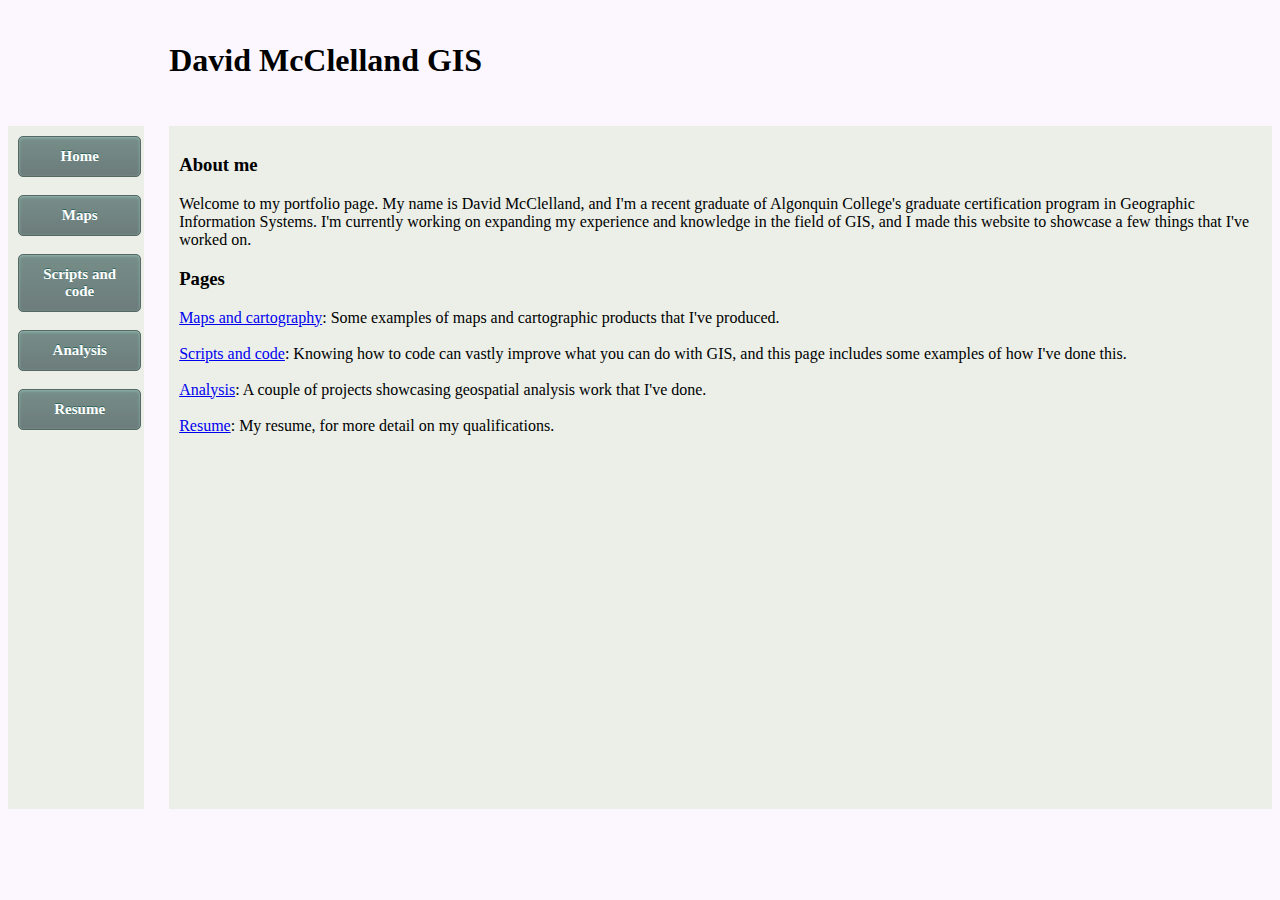
<file: index.html>
﻿<!DOCTYPE="html">
<head>
<meta charset="UTF-8" name="David McClelland GIS">
<link rel="stylesheet" type="text/css" href="style.css">
<title>David McClelland GIS</title>
</script>
</head>

<body>
<div class="section group">
	<div class="col span_1_of_8">
	</div>
	<div class="col span_7_of_8" style="background:#FCF7FF;">
		<h1>David McClelland GIS</h1>
	</div>
</div>
<div class="section group">
	<div class="col span_1_of_8" style="text-align: center;">
		<div class="content">
		<a href="index.html" class="myButton">Home</a>
		<br>
		<br>
		<a href="maps.html" class="myButton">Maps</a>
		<br>
		<br>
		<a href="scripts.html" class="myButton">Scripts and code</a>
		<br>
		<br>
		<a href="analysis.html" class="myButton">Analysis</a>
		<br>
		<br>
		<a href="resume.html" class="myButton">Resume</a>
		</div>
	</div>
	<div class="col span_7_of_8">
		<div class="content" id="main" style="overflow:auto;">
		<h3>About me</h3>
		Welcome to my portfolio page. My name is David McClelland, and I'm a recent graduate of Algonquin College's graduate certification program in Geographic Information Systems. I'm currently working on expanding my experience and knowledge in the field of GIS, and I made this website to showcase a few things that I've worked on.
		<h3>Pages</h3>
		<a href="maps.html">Maps and cartography</a>: Some examples of maps and cartographic products that I've produced.
		<br>
		<br><a href="scripts.html">Scripts and code</a>: Knowing how to code can vastly improve what you can do with GIS, and this page includes some examples of how I've done this.
		<br>
		<br><a href="analysis.html">Analysis</a>: A couple of projects showcasing geospatial analysis work that I've done.
		<br>
		<br><a href="resume.html">Resume</a>: My resume, for more detail on my qualifications.
		</div>
	</div>
</div>
</body>
</file>
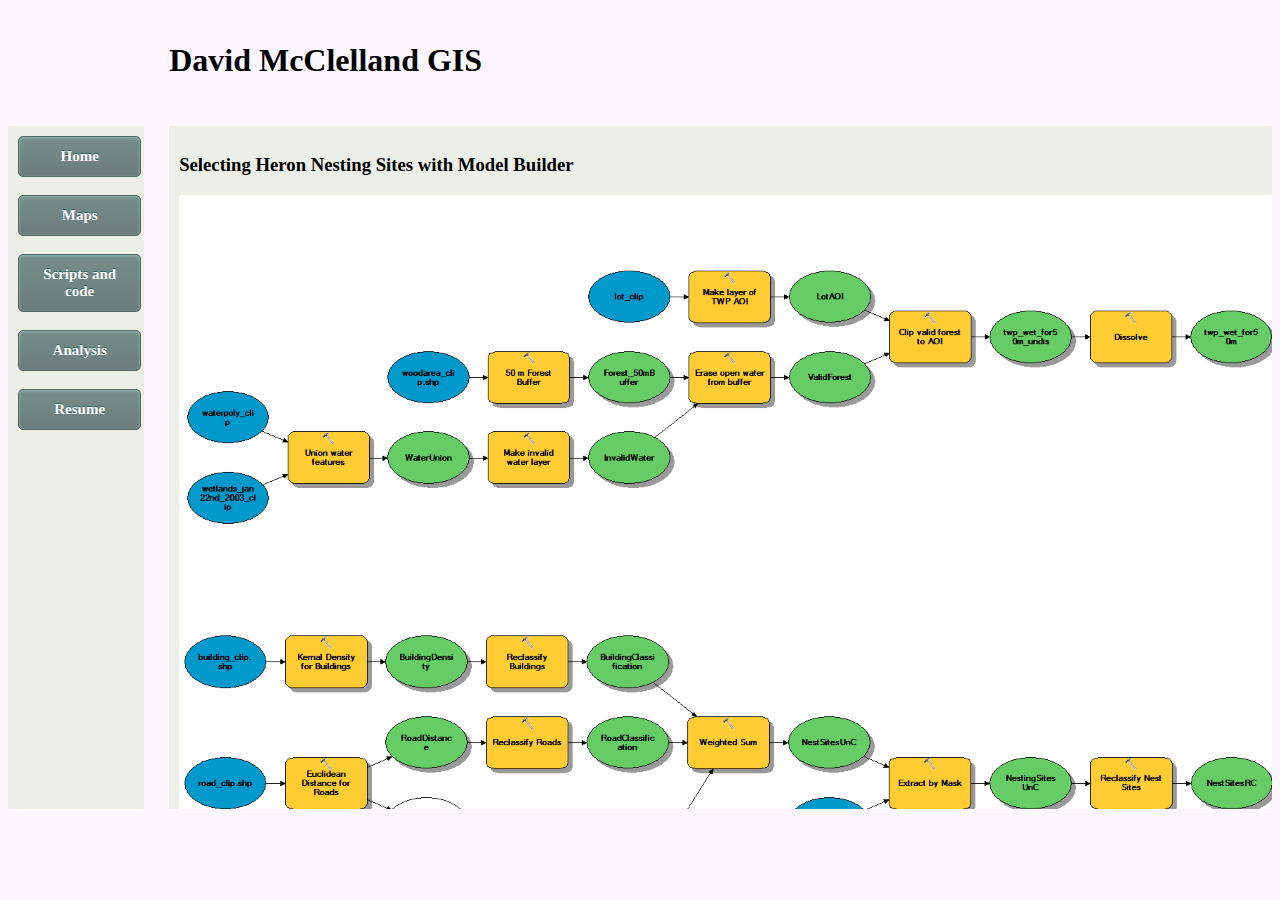
<file: analysis.html>
﻿<!DOCTYPE="html">
<head>
<meta charset="UTF-8" name="David McClelland GIS">
<link rel="stylesheet" type="text/css" href="style.css">
<title>David McClelland GIS</title>
</script>
</head>

<body>
<div class="section group">
	<div class="col span_1_of_8">
	</div>
	<div class="col span_7_of_8" style="background:#FCF7FF;">
		<h1>David McClelland GIS</h1>
	</div>
</div>
<div class="section group">
	<div class="col span_1_of_8" style="text-align: center;">
		<div class="content">
		<a href="index.html" class="myButton">Home</a>
		<br>
		<br>
		<a href="maps.html" class="myButton">Maps</a>
		<br>
		<br>
		<a href="scripts.html" class="myButton">Scripts and code</a>
		<br>
		<br>
		<a href="analysis.html" class="myButton">Analysis</a>
		<br>
		<br>
		<a href="resume.html" class="myButton">Resume</a>
		</div>
	</div>
	<div class="col span_7_of_8">
		<div class="content" id="main" style="overflow:auto;">
		<h3>Selecting Heron Nesting Sites with Model Builder</h3>
		<center><img src="Images\ConstraintModel.png">
		<br>
		<img src="Images\CriteriaModel.png"></center>
		<div class="section group">
			<div class="col span_6_of_8">
				<br>These models were produced as part of a project undertaken for the GIS program at Algonquin College. The objective was to analyze an approximately 600 km2 area in Eastern Ontario to discover suitable locations to build Great Blue Heron nesting sites. There were two steps to this analysis, the first of which was to develop a constraint model to remove areas which were completely unsuitable for nests, such as open water or, conversely, being too far from a body of water. Secondly, a criteria model was built and applied which applied search distances for proximity to water bodies, as well as distance from roads and buildings. This information was finally compiled and reclassified using a weighted scale into a raster dataset with high, medium, and low levels of suitability for nesting sites. The image to the right shows a small section of the output along with two road features, which act as an example of a negative impact on nesting site suitability.
			</div>
			<div class="col span_2_of_8">
				<br><img src="Images\herons.png">
			</div>
		</div>
		<h3>Support Vector Machine Classification</h3>
		<center><img src="Images\SVN.png"></center>
		<br>This map was produced using a supervised classification method for remotely sensed images called Support Vector Machine (SVN). The input was a LANDSAT image of Ottawa, Ontario taken in 2006. Several training areas were created for each class using known locations, which was then run through the SVN tool in ENVI Image Analysis Software. The resulting land classification raster was then imported to ArcGIS where it was used to produce the above map of land use in Ottawa.
		</div>
	</div>
</div>
</body>
</file>
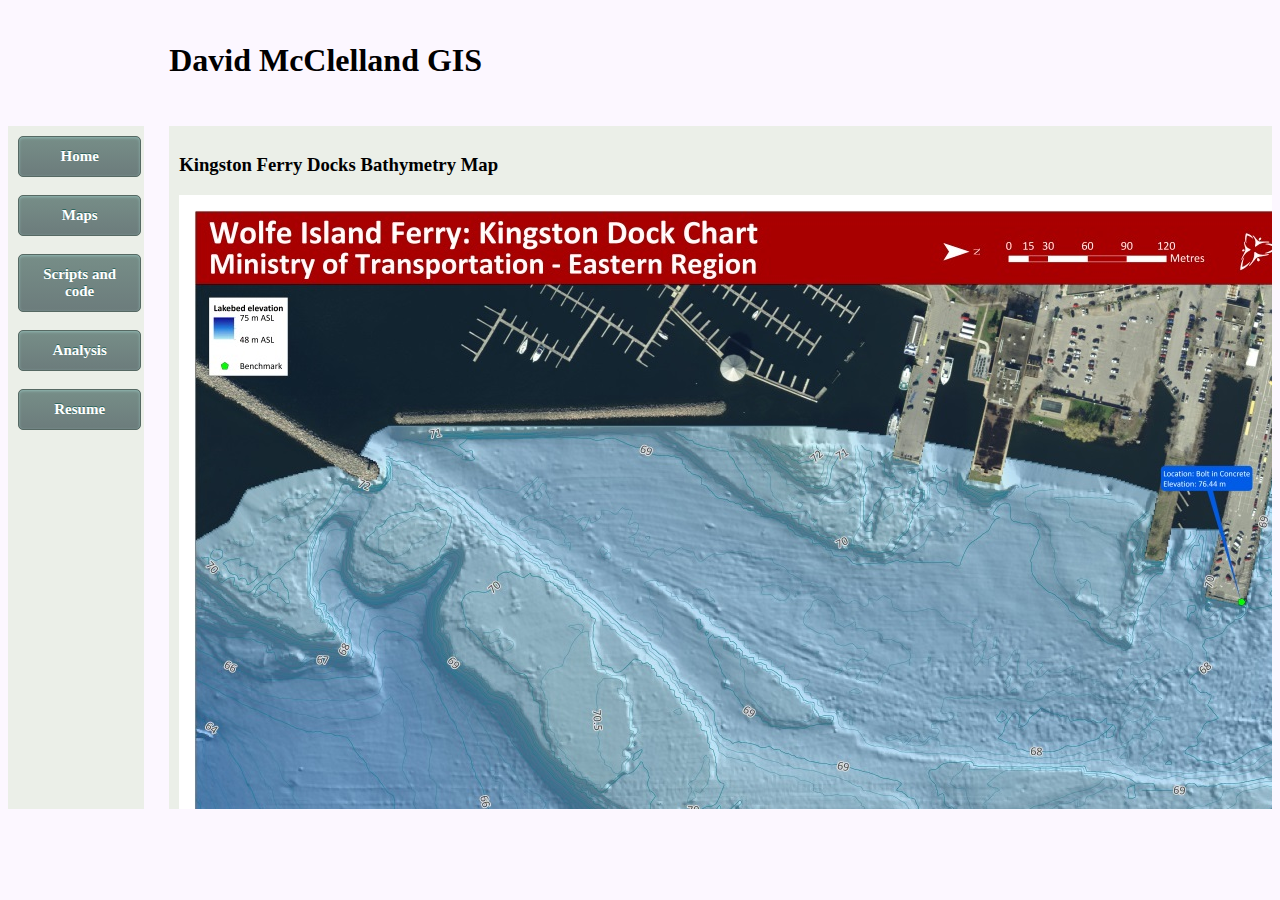
<file: maps.html>
<!DOCTYPE="html">
<head>
<meta charset="UTF-8" name="David McClelland GIS">
<link rel="stylesheet" type="text/css" href="style.css">
<title>David McClelland GIS</title>
</script>
</head>

<body>
<div class="section group">
	<div class="col span_1_of_8">
	</div>
	<div class="col span_7_of_8" style="background:#FCF7FF;">
		<h1>David McClelland GIS</h1>
	</div>
</div>
<div class="section group">
	<div class="col span_1_of_8" style="text-align: center;">
		<div class="content">
		<a href="index.html" class="myButton">Home</a>
		<br>
		<br>
		<a href="maps.html" class="myButton">Maps</a>
		<br>
		<br>
		<a href="scripts.html" class="myButton">Scripts and code</a>
		<br>
		<br>
		<a href="analysis.html" class="myButton">Analysis</a>
		<br>
		<br>
		<a href="resume.html" class="myButton">Resume</a>
		</div>
	</div>
	<div class="col span_7_of_8">
		<div class="content" id="main">
		<h3>Kingston Ferry Docks Bathymetry Map</h3>
		<center><img style="align:center;" src="Images\KingstonDocks.jpg"></center>
		<br>This map was produced for the Ontario Ministry of Transportation (MTO), as a guide to the water depths around a ferry dock operated by the MTO in Kingston, Ontario. The data was initially in a raw format, delivered from an external contract as sonar readings. These readings were converted into a point layer, and a raster dataset was created using an Inverse Distance Weighted interpolator. The density of the points available from the sonar data ensured that the interpolation should have an extremely low level of error. Contours and a hillshade were created from the resulting raster dataset to allow for easier interpretation of the information.
		<br>
		<br><i>Note: The map layout was produced at a poster size, some detail was lost when the image was resized for the web</i>
		<h3>Reptile Fence Map</h3>
		<center><img style="align:center;" src="Images\ReptileFences.png"></center>
		<br>This is another map produced for the MTO, in this case a request from the Environmental section for a map of reptile fences along provincial highways in Eastern Ontario. The map was intended to be used in a presentation, so simplicity seemed to be the best approach. Only the most pertinent features were included, namely the highways, water features, and the fence locations themselves. Additionally, simple flat colours and symbols were chosen so that each feature could be easily distinguished and interpreted.
		<h3>Small Mutiples Map of Agricultural Output</h3>
		<center><img src="Images\SmallMultiples.png"></center>
		<br>This map was produced for a class in the GIS program at Algonquin College, and shows the agricultural production of four different crops in Central Canada. Data from the Statistics Canada Agricultural Census was used, and the total area used for each crop in each census area was calculated. Only areas where at least 1% of the arable land is used for that crop are displayed. In addition, the top 25% of production areas for each crop were determined, and are displayed in a darker colour to show where the most productive regions are in the study area.
		</div>
	</div>
</div>
</body>
</file>
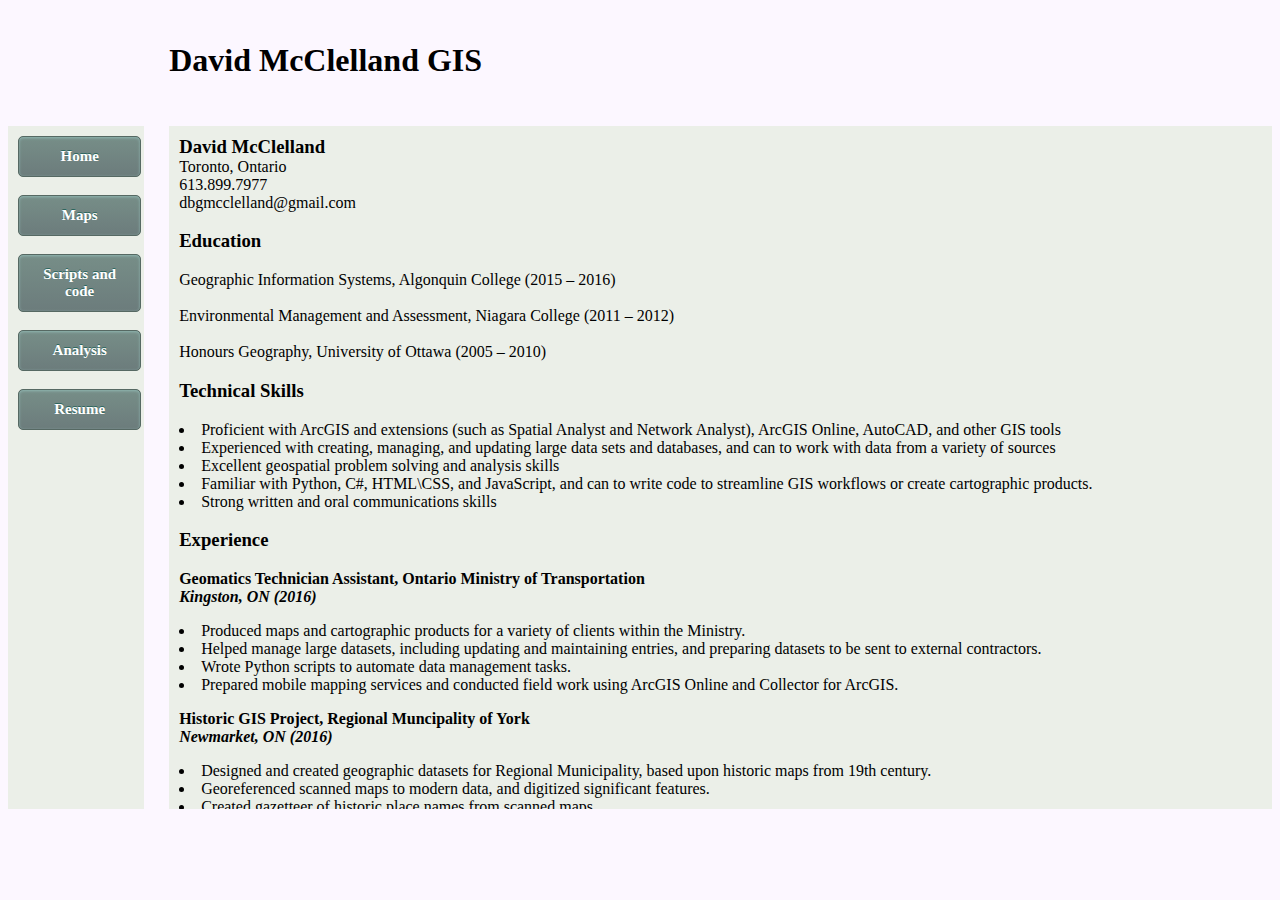
<file: resume.html>
﻿<!DOCTYPE="html">
<head>
<meta charset="UTF-8" name="David McClelland GIS">
<link rel="stylesheet" type="text/css" href="style.css">
<title>David McClelland GIS</title>
</script>
</head>

<body>
<div class="section group">
	<div class="col span_1_of_8">
	</div>
	<div class="col span_7_of_8" style="background:#FCF7FF;">
		<h1>David McClelland GIS</h1>
	</div>
</div>
<div class="section group">
	<div class="col span_1_of_8" style="text-align: center;">
		<div class="content">
		<a href="index.html" class="myButton">Home</a>
		<br>
		<br>
		<a href="maps.html" class="myButton">Maps</a>
		<br>
		<br>
		<a href="scripts.html" class="myButton">Scripts and code</a>
		<br>
		<br>
		<a href="analysis.html" class="myButton">Analysis</a>
		<br>
		<br>
		<a href="resume.html" class="myButton">Resume</a>
		</div>
	</div>
	<div class="col span_7_of_8">
		<div class="content" id="main" style="overflow:auto;">
		<h3 style="display:inline;">David McClelland</h3>
		<br>Toronto, Ontario
		<br>613.899.7977
		<br>dbgmcclelland@gmail.com
		<h3>Education</h3>
		Geographic Information Systems, Algonquin College (2015 – 2016)<br>
		<br>Environmental Management and Assessment, Niagara College (2011 – 2012)<br>
		<br>Honours Geography, University of Ottawa (2005 – 2010)<br>
		<h3>Technical Skills</h3>
		<li>Proficient with ArcGIS and extensions (such as Spatial Analyst and Network Analyst), ArcGIS Online, AutoCAD, and other GIS tools</li>
		<li>Experienced with creating, managing, and updating large data sets and databases, and can to work with data from a variety of sources</li>
		<li>Excellent geospatial problem solving and analysis skills</li>
		<li>Familiar with Python, C#, HTML\CSS, and JavaScript, and can to write code to streamline GIS workflows or create cartographic products.</li>
		<li>Strong written and oral communications skills</li>
		<h3>Experience</h3>
		<p><b>Geomatics Technician Assistant, Ontario Ministry of Transportation<br>
		<i>Kingston, ON (2016)</i></b></p>
		<li>Produced maps and cartographic products for a variety of clients within the Ministry.</li>
		<li>Helped manage large datasets, including updating and maintaining entries, and preparing datasets to be sent to external contractors.</li>
		<li>Wrote Python scripts to automate data management tasks.</li>
		<li>Prepared mobile mapping services and conducted field work using ArcGIS Online and Collector for ArcGIS.</li>
		<p><b>Historic GIS Project, Regional Muncipality of York<br>
		<i>Newmarket, ON (2016)</i></b></p>
		<li>Designed and created geographic datasets for Regional Municipality, based upon historic maps from 19th century.</li>
		<li>Georeferenced scanned maps to modern data, and digitized significant features.</li>
		<li>Created gazetteer of historic place names from scanned maps.</li>
		<li>Produced ArcGIS Story Map to present data and show significant historic features.</li>
		<p><b>Corporate Secretary / Volunteer, Ottawa Biosphere Eco-City (OBEC)<br>
		<i>Ottawa, ON (2013 – 2016)</i></b></p>
		<li>Served as Corporate Secretary on Board of Directors for an Ottawa-based environmental non-profit focusing on community sustainability.</li>
		<li>Helped oversee transition to a new organizational structure and attainment of charitable status.</li>
		<li>Participated in the planning and development of several environmental projects, and served on Steering Committee for a sustainability tour of Ottawa.</li>
		<p><b>General Manager, Fulcrum Publishing Society<br>
		<i>Ottawa, ON (2010 – 2011)</i></b></p>
		<li>Managed business side of university student newspaper, including aspects such as budgeting, human resources, and purchasing.</li>
		<li>Planned trip for staff and volunteers to national student journalism conference.</li>
		<li>Worked closely with other newspaper staff, a Board of Directors, and community organizations to ensure that business goals were achieved.</li>
		<p><b>Executive Editor, Fulcrum Publishing Society<br>
		<i>Ottawa, ON (2009 – 2010)</i></b></p>
		<li>Edited all content in a weekly university student newspaper.</li>
		<li>Planned and edited opinion section, and worked with staff and volunteers to ensure that quality content was created each week.</li>
		<li>Helped to manage the overall organizational workflow, and ensured that there were no major delays in the production process.</li>
		<h3>Hobbies and Interests</h3>
		<li>Board games</li>
		<li>History and geography</li>
		<li>Cooking</li>
		<li>Science fiction</li>
		</div>
	</div>
</div>
</body>
</file>
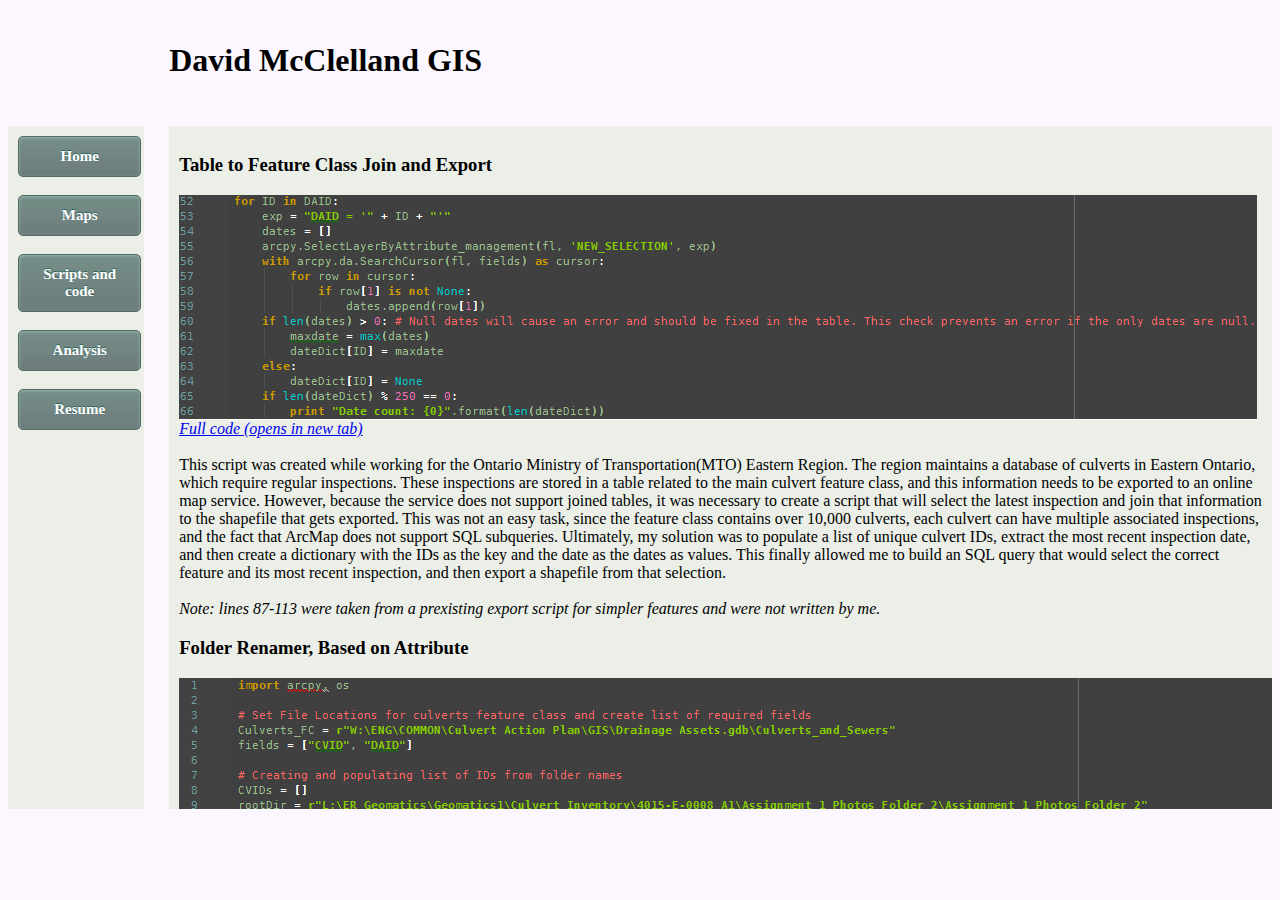
<file: scripts.html>
<!DOCTYPE="html">
<head>
<meta charset="UTF-8" name="David McClelland GIS">
<link rel="stylesheet" type="text/css" href="style.css">
<title>David McClelland GIS</title>
</script>
</head>

<body>
<div class="section group">
	<div class="col span_1_of_8">
	</div>
	<div class="col span_7_of_8" style="background:#FCF7FF;">
		<h1>David McClelland GIS</h1>
	</div>
</div>
<div class="section group">
	<div class="col span_1_of_8" style="text-align: center;">
		<div class="content">
		<a href="index.html" class="myButton">Home</a>
		<br>
		<br>
		<a href="maps.html" class="myButton">Maps</a>
		<br>
		<br>
		<a href="scripts.html" class="myButton">Scripts and code</a>
		<br>
		<br>
		<a href="analysis.html" class="myButton">Analysis</a>
		<br>
		<br>
		<a href="resume.html" class="myButton">Resume</a>
		</div>
	</div>
	<div class="col span_7_of_8">
		<div class="content" id="main">
		<h3>Table to Feature Class Join and Export</h3>
		<a href="https://github.com/dbgmcclelland/dbgmcclelland.github.io/blob/master/CulvertJoin.py" target="_blank"><img style="align:center;" src="Images\CulvertJoin.png">
		<figcaption><i>Full code (opens in new tab)</i></figcaption></a>
		<br>This script was created while working for the Ontario Ministry of Transportation(MTO) Eastern Region. The region maintains a database of culverts in Eastern Ontario, which require regular inspections. These inspections are stored in a table related to the main culvert feature class, and this information needs to be exported to an online map service. However, because the service does not support joined tables, it was necessary to create a script that will select the latest inspection and join that information to the shapefile that gets exported. This was not an easy task, since the feature class contains over 10,000 culverts, each culvert can have multiple associated inspections, and the fact that ArcMap does not support SQL subqueries. Ultimately, my solution was to populate a list of unique culvert IDs, extract the most recent inspection date, and then create a dictionary with the IDs as the key and the date as the dates as values. This finally allowed me to build an SQL query that would select the correct feature and its most recent inspection, and then export a shapefile from that selection.
		<br>
		<br><i>Note: lines 87-113 were taken from a prexisting export script for simpler features and were not written by me.</i>
		<h3>Folder Renamer, Based on Attribute</h3>
		<a href="https://github.com/dbgmcclelland/dbgmcclelland.github.io/blob/master/CulvertJoin.py" target="_blank"><img style="align:center;" src="Images\FolderRenamer.png">
		<figcaption><i>Full code (opens in new tab)</i></figcaption></a>
		<br>This relatively straightforward script was also written to solve a problem related to culvert inspections. The region recently transitioned from an old culvert ID system (CVIDs) to a new one (DAIDs), which meant that external contractors were often using the old system. In this case, the contractor sent photos of culverts organized by the CVID. The script uses these folder names to find the associated DAID, and the OS module is subsequently used to rename the folders so that they could be properly imported to the existing folder structure.
		<h3>Portfolio Website</h3>
		<a href="https://github.com/dbgmcclelland/dbgmcclelland.github.io/blob/master/index.html" target="_blank"><img style="align:center;" src="Images\html.png">
		<figcaption><i>Full code (opens in new tab)</i></figcaption></a>
		<br>This portfolio website was produced manually using HTML and CSS. While I am not a web designer or developer by trade, I am capable of producing functional web pages when required. At present, this website is completely static, but I am familiar with Javascript and web mapping techniques as well, and am currently working on developing a web app for a volunteer project using Leaflet.js. When complete, it will be available on this website as well.
		</div>
	</div>
</div>
</body>
</file>
<file: style.css>
@charset "utf-8";
/* CSS Document*/
/*Define the body element's color*/
body {
	background: #FCF7FF;
	font-family: Calibri;
}

/*This section is for a paragraph section*/
br:name {
	font-weight: bold;
}

p:mainMenu {
	padding-left: 10px;
}

/* Responsive grid code courtesy of http://http://www.responsivegridsystem.com/ */
/*  SECTIONS  */
.section {
	clear: both;
	padding: 0px;
	margin: 0px;
}

/*  COLUMN SETUP  */
.col {
	display: block;
	float:left;
	margin: 1% 0 1% 2%;
}
.col:first-child { margin-left: 0; }

/*  GROUPING  */
.group:before,
.group:after { content:""; display:table; }
.group:after { clear:both;}
.group { zoom:1; /* For IE 6/7 */ }
/*  GRID OF EIGHT  */
.span_8_of_8 {
	width: 100%;
}

.span_7_of_8 {
  	width: 87.25%;
	background: #EBEFE8;
}

.span_6_of_8 {
  	width: 74.5%;
	background: #EBEFE8;
}

.span_5_of_8 {
  	width: 61.75%;
	background: #EBEFE8;
}

.span_4_of_8 {
  	width: 49%;
	background: #EBEFE8;
}

.span_3_of_8 {
  	width: 36.25%;
	background: #EBEFE8;
}

.span_2_of_8 {
  	width: 23.5%;
	background: #EBEFE8;
}

.span_1_of_8 {
  	width: 10.75%;
	background: #EBEFE8;
}

.content {
	padding: 10px;
	height: 75%;
	overflow: auto;
}

/*  GO FULL WIDTH BELOW 480 PIXELS */
@media only screen and (max-width: 480px) {
	.col {  margin: 1% 0 1% 0%; }
	.span_1_of_8, .span_2_of_8, .span_3_of_8, .span_4_of_8, .span_5_of_8, .span_6_of_8, .span_7_of_8, .span_8_of_8 { width: 100%; }
}

/*Button style generated using http://www.bestcssbuttongenerator.com/#/0*/
.myButton {
	-moz-box-shadow:inset 0px 1px 3px 0px #91b8b3;
	-webkit-box-shadow:inset 0px 1px 3px 0px #91b8b3;
	box-shadow:inset 0px 1px 3px 0px #91b8b3;
	background:-webkit-gradient(linear, left top, left bottom, color-stop(0.05, #768d87), color-stop(1, #6c7c7c));
	background:-moz-linear-gradient(top, #768d87 5%, #6c7c7c 100%);
	background:-webkit-linear-gradient(top, #768d87 5%, #6c7c7c 100%);
	background:-o-linear-gradient(top, #768d87 5%, #6c7c7c 100%);
	background:-ms-linear-gradient(top, #768d87 5%, #6c7c7c 100%);
	background:linear-gradient(to bottom, #768d87 5%, #6c7c7c 100%);
	filter:progid:DXImageTransform.Microsoft.gradient(startColorstr='#768d87', endColorstr='#6c7c7c',GradientType=0);
	background-color:#768d87;
	-moz-border-radius:5px;
	-webkit-border-radius:5px;
	border-radius:5px;
	border:1px solid #566963;
	display:inline-block;
	cursor:pointer;
	font-family:Calibri;
	color:white;
	font-size:15px;
	font-weight:bold;
	padding:11px 23px;
	text-decoration:none;
	text-shadow:0px -1px 0px #2b665e;
	width: 65%;
	text-align: center;
}
.myButton:hover {
	background:-webkit-gradient(linear, left top, left bottom, color-stop(0.05, #6c7c7c), color-stop(1, #768d87));
	background:-moz-linear-gradient(top, #6c7c7c 5%, #768d87 100%);
	background:-webkit-linear-gradient(top, #6c7c7c 5%, #768d87 100%);
	background:-o-linear-gradient(top, #6c7c7c 5%, #768d87 100%);
	background:-ms-linear-gradient(top, #6c7c7c 5%, #768d87 100%);
	background:linear-gradient(to bottom, #6c7c7c 5%, #768d87 100%);
	filter:progid:DXImageTransform.Microsoft.gradient(startColorstr='#6c7c7c', endColorstr='#768d87',GradientType=0);
	background-color:#6c7c7c;
}
.myButton:active {
	position:relative;
	top:1px;
}
</file>
